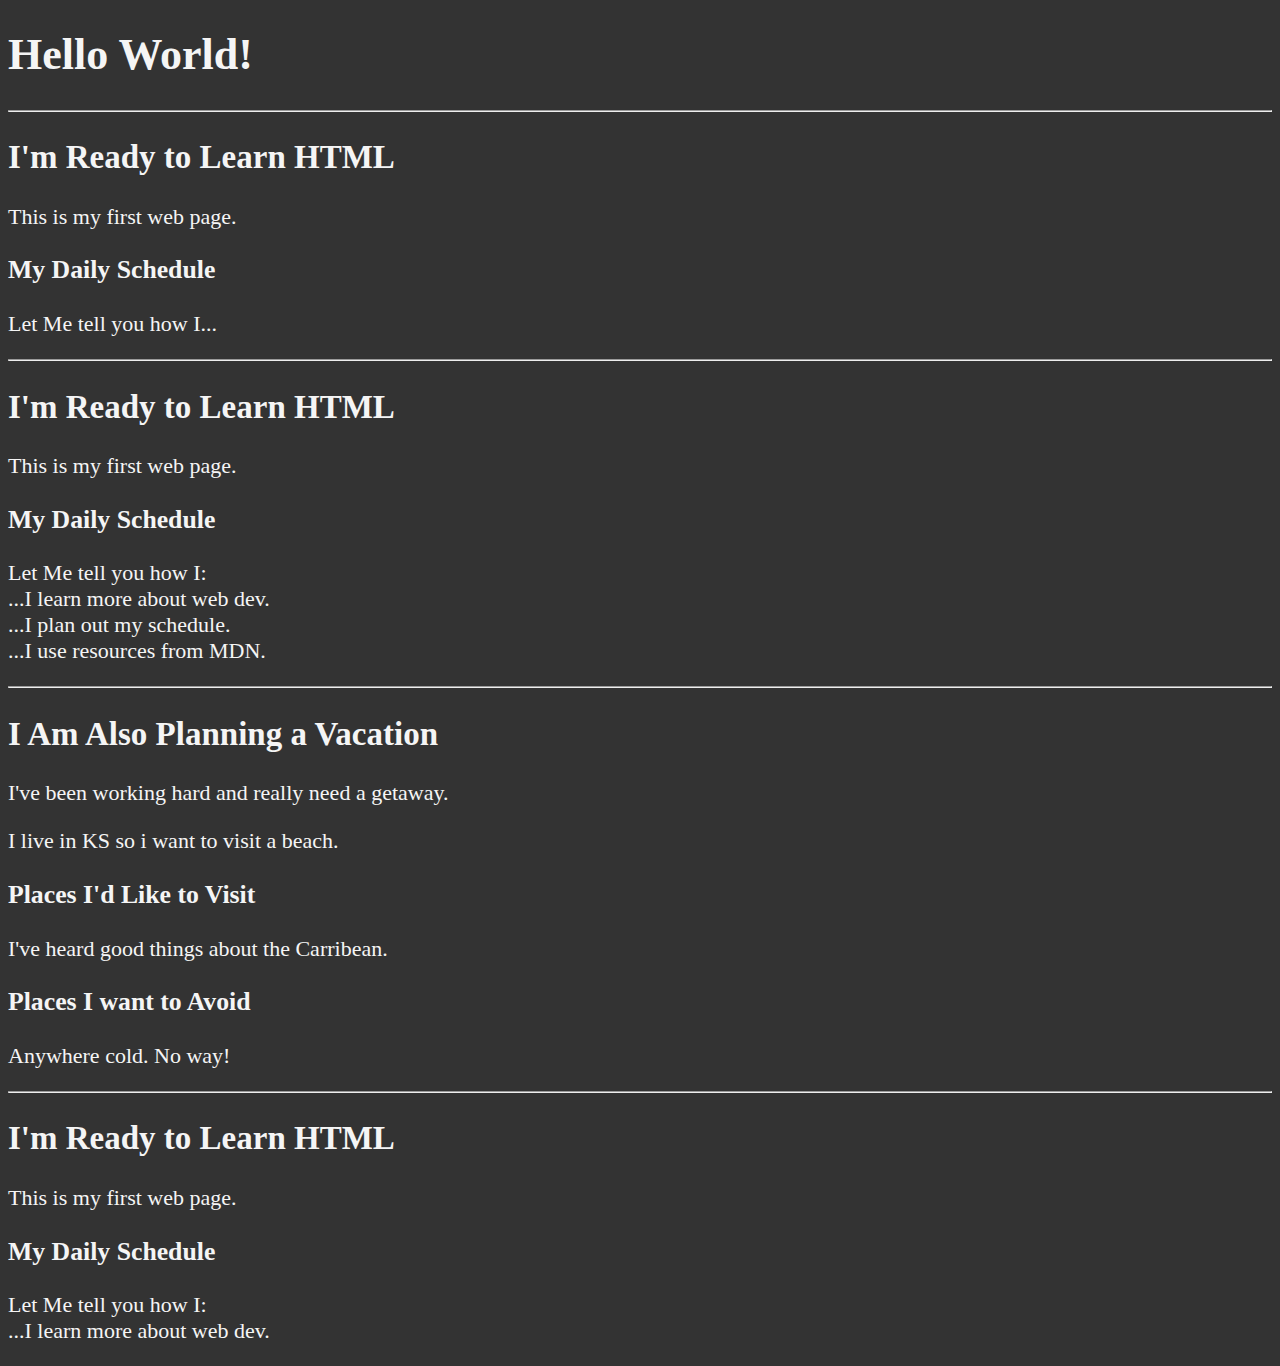
<file: index.html>
<!DOCTYPE html>
<html lang="en">

<head>
    <meta charset="UTF-8">
    <meta name="author" content="Dave Gray">
    <meta name="description" content="This page contains all the things I am learning how to create as I learn HTML">
    <title>My First Web Page</title>
    <link rel="icon" href="image.jpg" type="image/x-icon">
    <link rel="stylesheet" href="main.css" type="text/css">
</head>

<body>
    <h1>Hello World!</h1>
    <hr>

    <h2>I'm Ready to Learn HTML</h2>
    <p>This is my first web page.</p>

    <h3>My Daily Schedule</h3>
    <p>Let Me tell you how I...</p>
    <hr>
    <h2>I'm Ready to Learn HTML</h2>
    <p>This is my first web page.</p>

    <h3>My Daily Schedule</h3>
    <p>Let Me tell you how I:
        <br>...I learn more about web dev.
        <br>...I plan out my schedule.
        <br>...I use resources from MDN.
    </p>

    <hr>

    <h2>I Am Also Planning  a Vacation</h2>
    <p>I've been working hard and really need a getaway.</p>
    <p>I live in KS so i want to visit a beach.</p>

    <h3>Places I'd Like to Visit</h3>
    <p>I've heard good things about the Carribean.</p>

    <h3>Places I want to Avoid</h3>
    <p>Anywhere cold. No way!</p>
    <hr>
    <h2>I'm Ready to Learn HTML</h2>
    <p>This is my first web page.</p>

    <h3>My Daily Schedule</h3>
    <p>Let Me tell you how I:
        <br>...I learn more about web dev.
    </p>
</body>
</html>
</file>
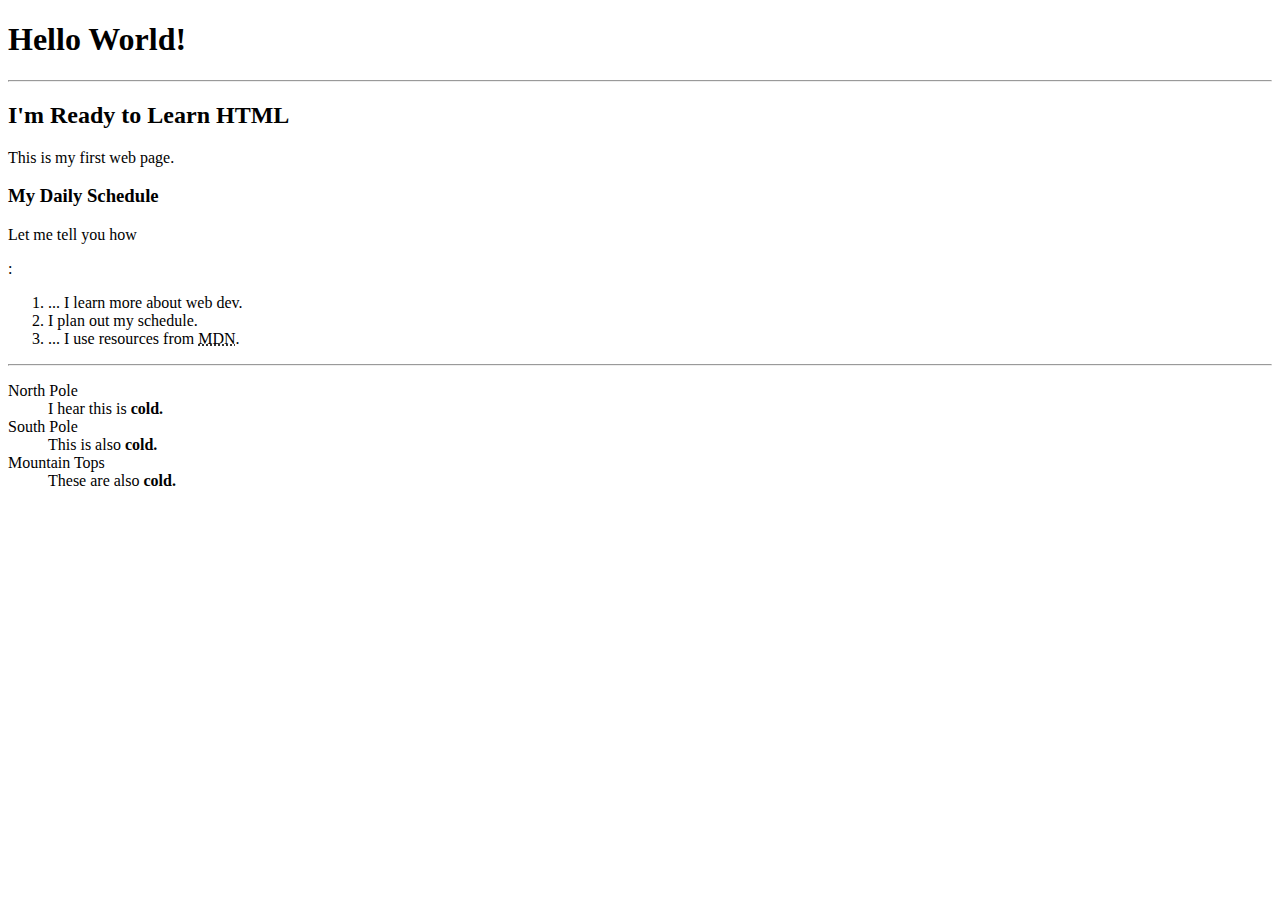
<file: description list.html>
<!DOCTYPE html>
<html lang="en">
<head>
    </head>
<body>
    <h1>Hello World!</h1>
    <hr>


    <li><h2>I'm Ready to Learn HTML</h2></li>
    <li><p>This is my first web page.</p></li>

    <h3>My Daily Schedule</h3>
    <p>Let me tell you how</p>:
        <ol>
        <li>... I learn more about web dev.</li>
        <li> I plan out my schedule.</li>
        <li>... I use resources from <abbr title="Mozilla Developement network">MDN</abbr>.</li>
       </ol>
    <hr>   
    <dl>
        <dt>North Pole</dt>
        <dd>I hear this is <strong>cold.</strong></dd>

        <dt>South Pole</dt>
        <dd>This is also <strong>cold.</strong></dd>

        <dt>Mountain Tops</dt>
        <dd>These are also <strong>cold.</strong></dd>
    </dl>
</file>
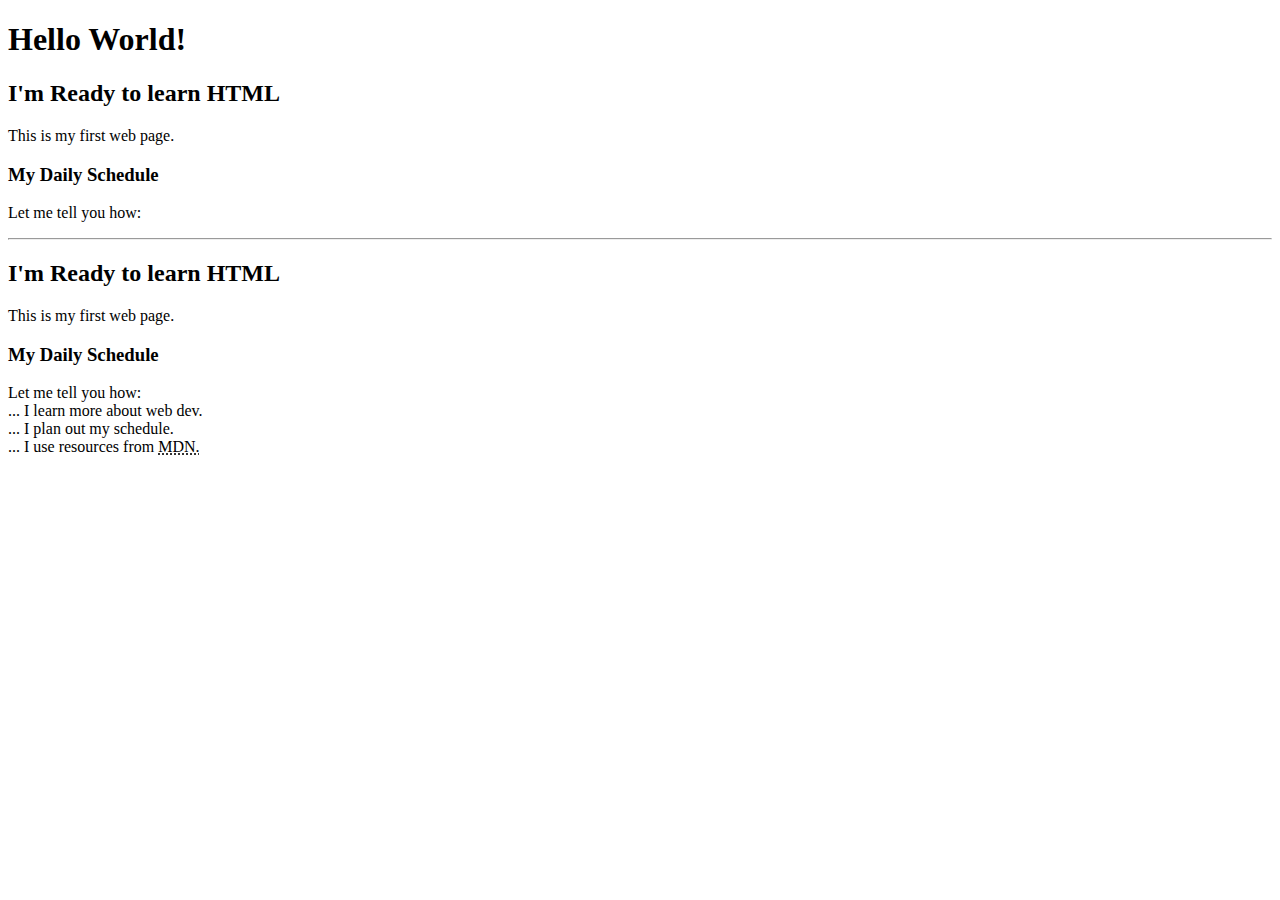
<file: headings.html>
<!DOCTYPE html>
<html lang="en">

<head>
    <title>Musa's page</title>
</head>
<body>
    <h1>Hello World!</h1>

    <h2>I'm Ready to learn HTML</h2>
    <p>This is my first web page.</p>

    <h3>My Daily Schedule</h3>
    <p>Let me tell you how:
        <hr>
    <h2>I'm Ready to learn HTML</h2>
    <p>This is my first web page.</p>

    <h3>My Daily Schedule</h3>
    <p>Let me tell you how:
        <br>... I learn more about web dev.
        <br>... I plan out my schedule.
        <br>... I use resources from <abbr title="Mozilla Developement network">MDN.</abbr> 
    </p>   
</body>

</html>
</file>
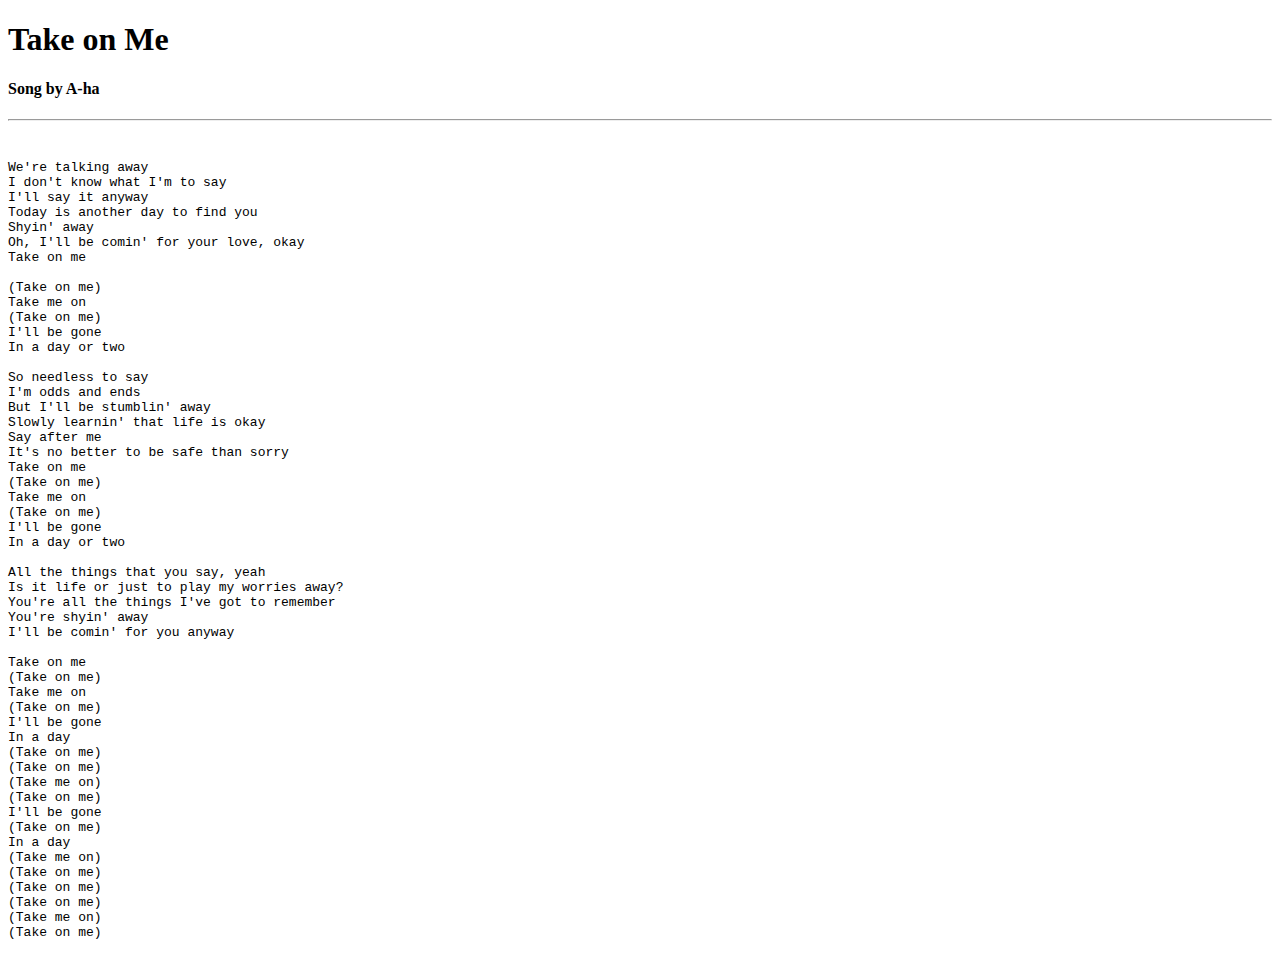
<file: lyrics.html>
<!DOCTYPE html>
<html>
    <head>
        <title>My song lyrics</title>
    </head>
    <body>
        <h1>Take on Me </h1>
        <h4>Song by A-ha</h4>
        <a href="">
            
        </a>
        <hr>
        <br>
        <pre>
We're talking away
I don't know what I'm to say
I'll say it anyway
Today is another day to find you
Shyin' away
Oh, I'll be comin' for your love, okay
Take on me

(Take on me)
Take me on
(Take on me)
I'll be gone
In a day or two

So needless to say
I'm odds and ends
But I'll be stumblin' away
Slowly learnin' that life is okay
Say after me
It's no better to be safe than sorry
Take on me
(Take on me)
Take me on
(Take on me)
I'll be gone
In a day or two

All the things that you say, yeah
Is it life or just to play my worries away?
You're all the things I've got to remember
You're shyin' away
I'll be comin' for you anyway

Take on me
(Take on me)
Take me on
(Take on me)
I'll be gone
In a day
(Take on me)
(Take on me)
(Take me on)
(Take on me)
I'll be gone
(Take on me)
In a day
(Take me on)
(Take on me)
(Take on me)
(Take on me)
(Take me on)
(Take on me)
        </pre>
    </body>
</html>
</file>
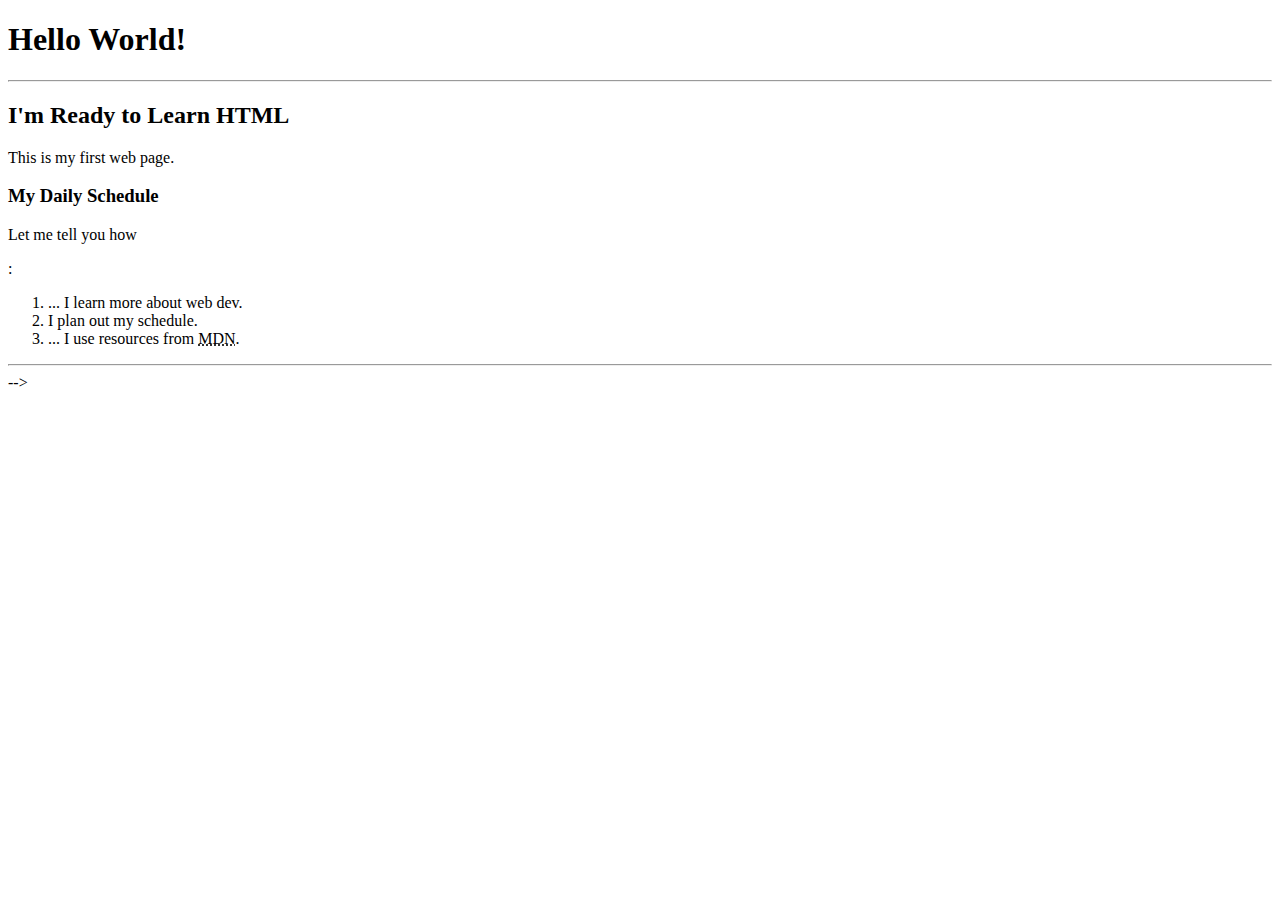
<file: ordered_list.html>
<!DOCTYPE html>
<html lang="en">
<head>
    </head>
<body>
    <h1>Hello World!</h1>
    <hr>


    <li><h2>I'm Ready to Learn HTML</h2></li>
    <li><p>This is my first web page.</p></li>

    <h3>My Daily Schedule</h3>
    <p>Let me tell you how</p>:
        <ol>
        <li>... I learn more about web dev.</li>
        <li> I plan out my schedule.</li>
        <li>... I use resources from <abbr title="Mozilla Developement network">MDN</abbr>.</li>
       </ol>
    <hr>   -->
<!--unodered list
</file>
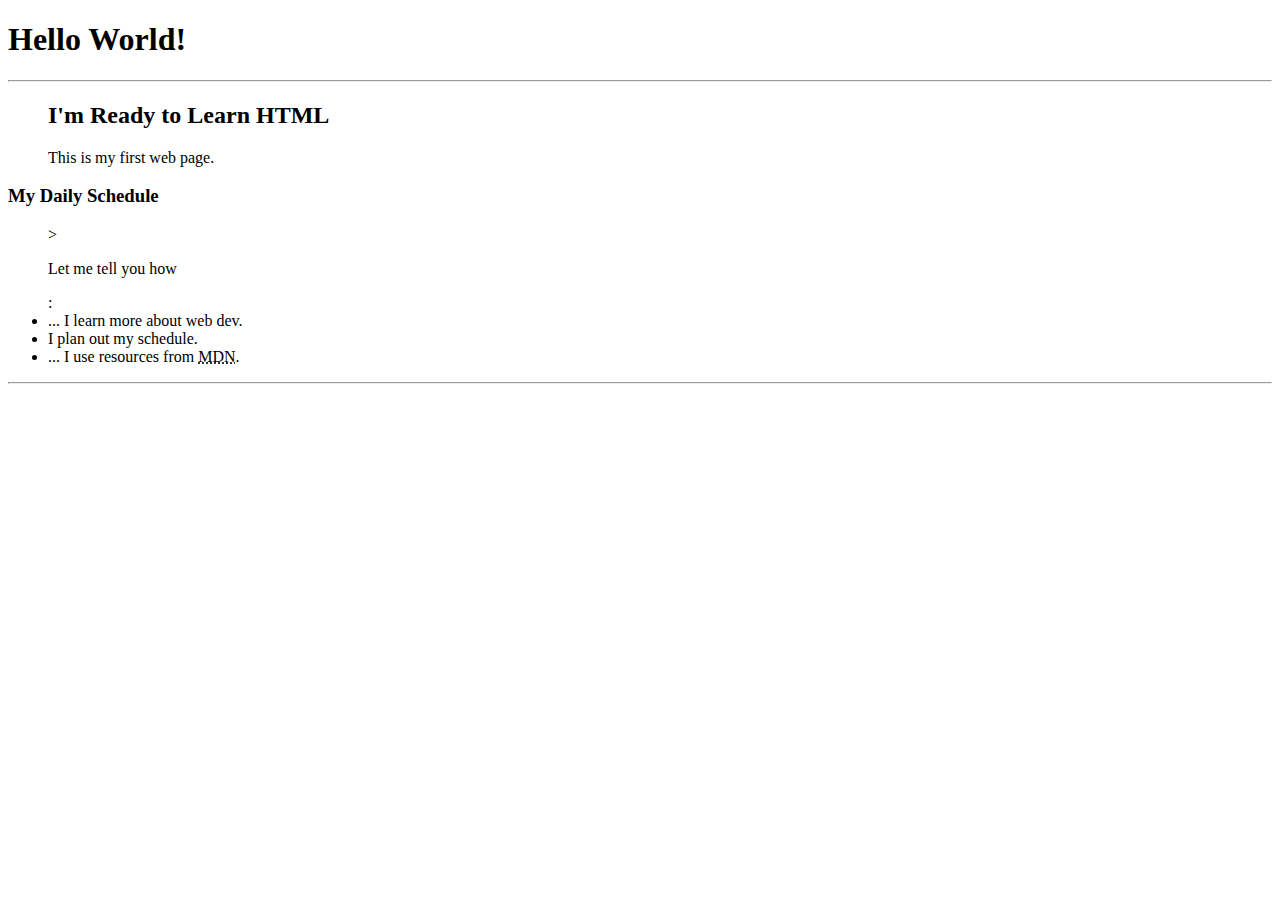
<file: unordered list.html>
<!DOCTYPE html>
<html lang="en">
<head>
    </head>
<body>
    <h1>Hello World!</h1>
    <hr>


    <ul><h2>I'm Ready to Learn HTML</h2></ul>
    <ul><p>This is my first web page.</p></ul>

    <h3>My Daily Schedule</h3>
    <ul>><p>Let me tell you how</p>:
        
        <li>... I learn more about web dev.</li>
        <li> I plan out my schedule.</li>
        <li>... I use resources from <abbr title="Mozilla Developement network">MDN</abbr>.</li>
       </ul>
    <hr>
</file>
<file: main.css>
html{
    font-size: 22px;
}
body {
    background-color: #333;
    color: whitesmoke;
}
</file>
